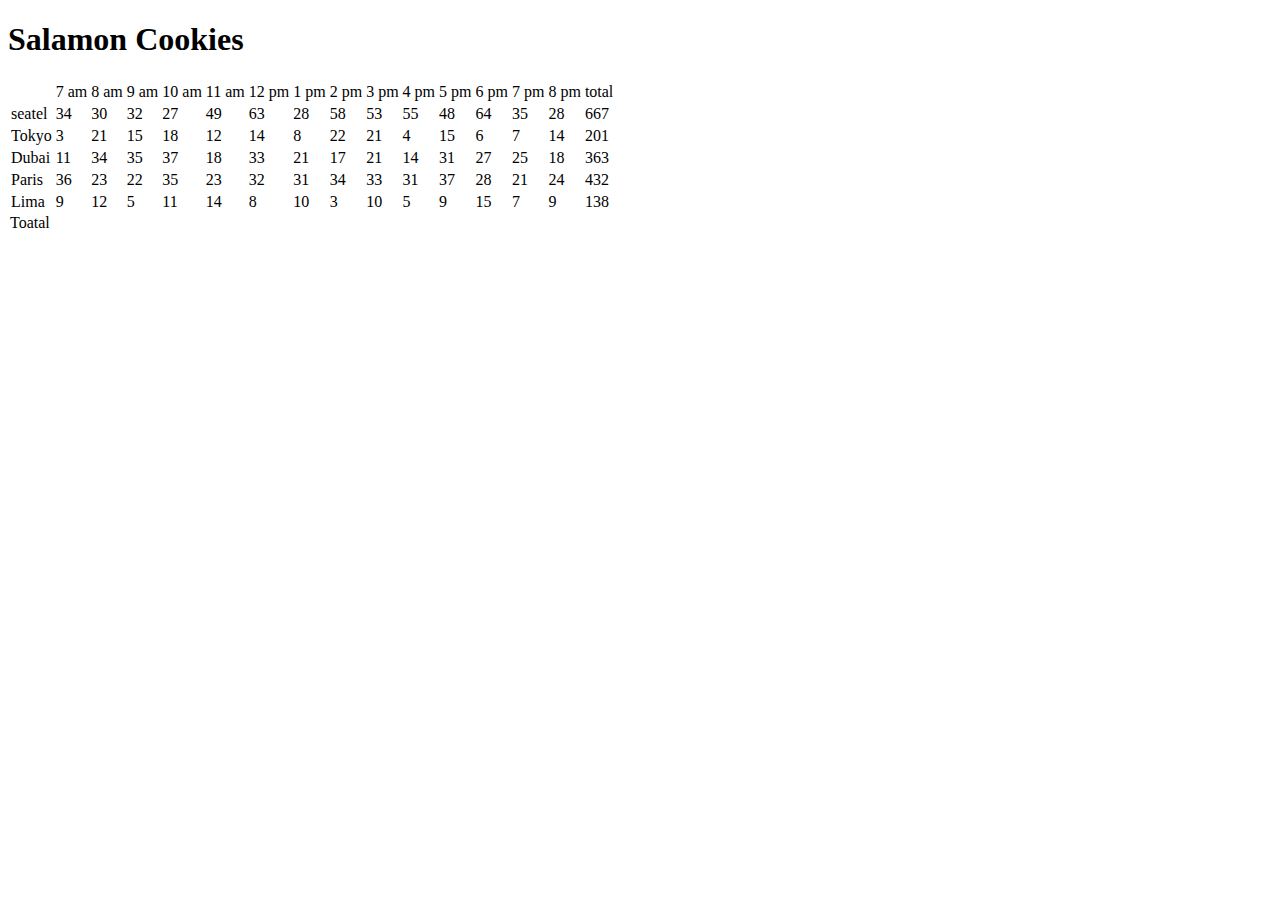
<file: sales.html>
<!DOCTYPE html>
<html lang="en">
<head>
    <meta charset="UTF-8">
    <meta name="viewport" content="width=device-width, initial-scale=1.0">
    <title>Document</title>
</head>
<body>
    <header>
        <h1>Salamon Cookies </h1>
    </header>
    <main>
        <table id="conataner">

        </table>
    </main>
    <footer>


    </footer>
    <script src="js/sales.js"></script>
</body>
</html>
</file>
